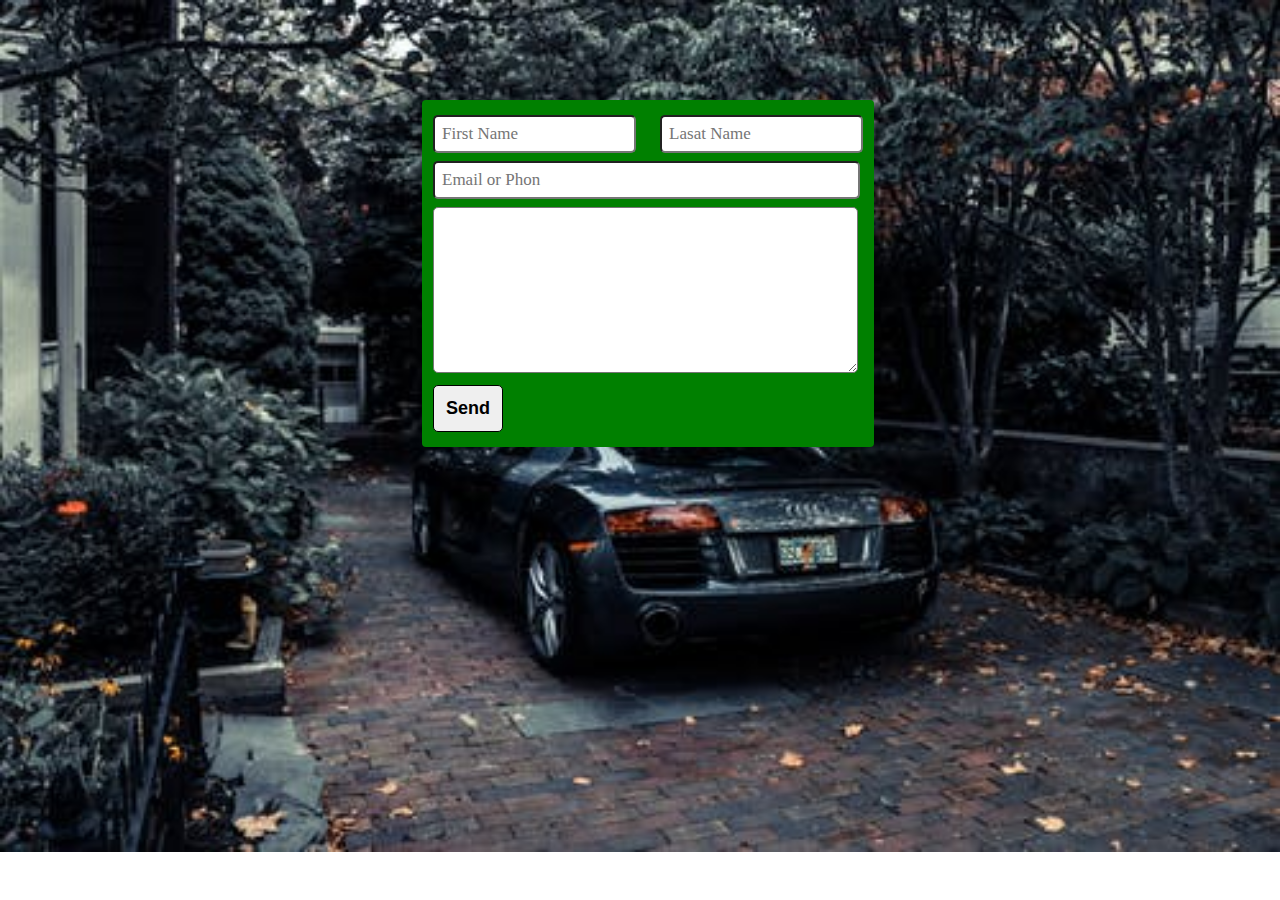
<file: index.html>
<!DOCTYPE HTML>
<html lang="en-US">
<head>
	<meta charset="UTF-8">
	<title>my first web design</title>
</head>
<link rel="stylesheet" id="text/css" href="style.css" />
<body>
<div class="ful">
<div class="mid">
  <input type="text" placeholder="First Name"/>
  <input type="text" placeholder="Lasat Name"/>
  <input type="text" placeholder="Email or Phon"/>
  <textarea name="" id="" cols="30" rows="10"></textarea>
  <input type="submit" value="Send" />
 
  
</div>
</div>
</body>
</html>
</file>
<file: style.css>
body{
	width:100%;
	height:100%;
	background-image:url(img/jj.jpeg);
	background-repeat:no-repeat;
	background-size:cover;

	
	
}

.mid{
	width:430px;
	background:green;
	margin:100px auto;
	padding:11px;
	border-radius:4px;
}

.mid input[type="text"]{
	width:95%;
	padding:7px;
	margin:4px 0px;
	border-radius:5px;
	font-family:tahoma;
	color:black;
	font-size:17px;
}
.mid textarea{
	width:95%;
	padding:7px;
	margin:4px 0px;
	border-radius:5px;
}
.mid input[type="submit"]{
	padding:12px;
	margin:4px 0px;
	border-radius:5px;
	border:1px solid black;
	font-size:18px;
	font-weight:bold;
}

.mid input:nth-child(1){
	width:43%;
	float:left;
}

.mid input:nth-child(2){
	width:43%;
	float:right;
}
.mid input[type="submit"]:hover{
	cursor:pointer;
	background:red;
	color:green;
}
</file>
